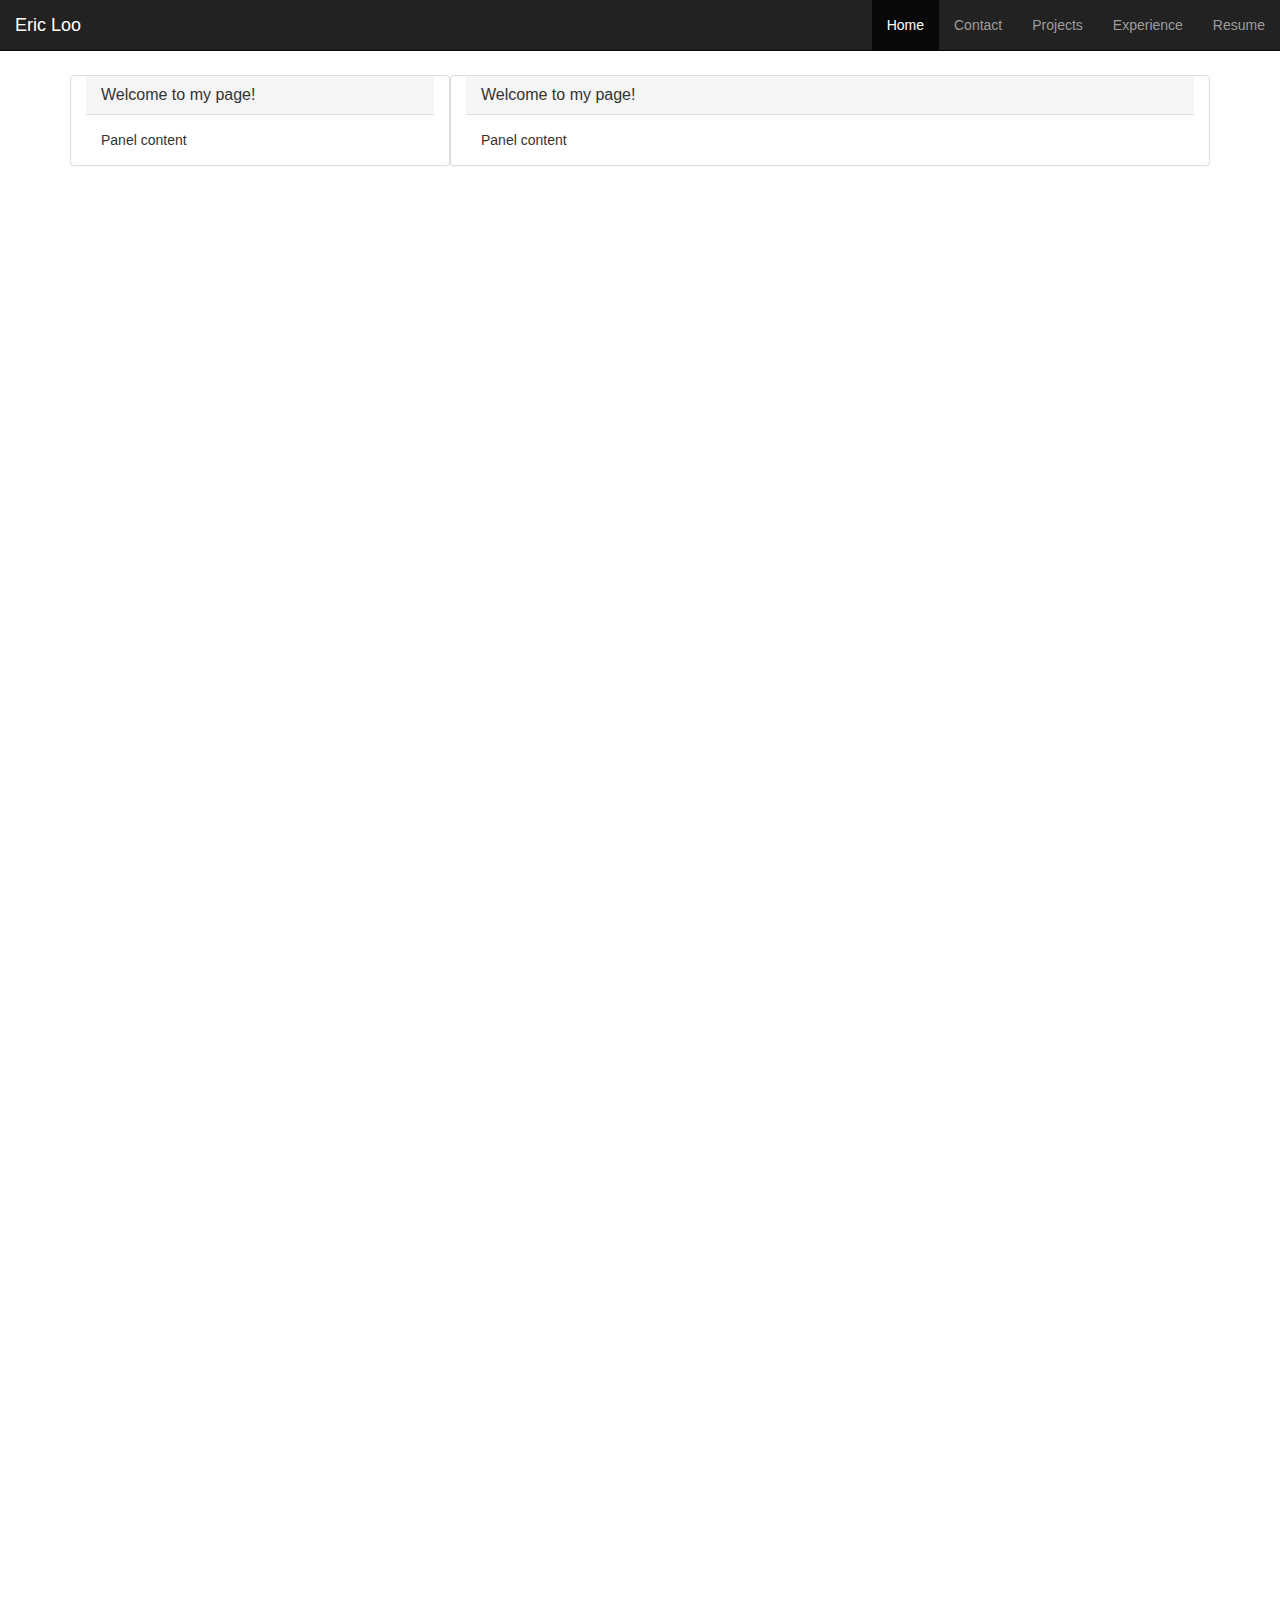
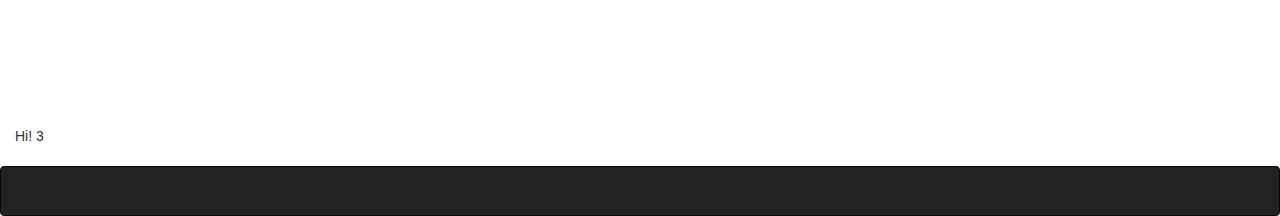
<file: index.html>
<!doctype html>
<html lang="en" ng-app="appPage">
	<head>
		<meta http-equiv="X-UA-Compatible" content="IE=edge" >
		<meta charset="utf-8">
		<title>Erics Page</title>
		<meta name="viewport" content="width=device-width, initial-scale=1.0" />
		<meta name="description" content="" />
		<meta name="author" content="Eric Loo" />
		<!-- css -->
		<link href="css/ericsbootstrap.css" rel="stylesheet" />
		<link href="css/style.css" rel="stylesheet" />
		
		<!-- HTML5 shim, for IE6-8 support of HTML5 elements and animations-->
		<!--[if lt IE 9]>
		<script src="http://html5shim.googlecode.com/svn/trunk/html5.js"></script>
		<![endif]-->
		<noscript>Please enable Javascript!</noscript>
	</head>
	<body data-spy="scroll" data-target="#menubar">
		<div class="container-fluid">
			<header-and-links></header-and-links>
			<div class="container paddingTop75" id="home">
				<div class="panel panel-default col-lg-4">
				  <div class="panel-heading">
				    <h3 class="panel-title">Welcome to my page!</h3>
				  </div>
				  <div class="panel-body">
				    Panel content
				  </div>
				</div>
				<div class="panel panel-default col-lg-8">
				  <div class="panel-heading">
				    <h3 class="panel-title">Welcome to my page!</h3>
				  </div>
				  <div class="panel-body">
				    Panel content
				  </div>
				</div>
			</div>
			<br />
			<br />
			<br />
			<br />
			<br />
			<br />
			<br />
			<br />
			<br />
			<br />
			<br />
			<br />
			<br />
			<br />
			<br />
			<br />
			<br />
			<br />
			<br />
			<br />
			<br />
			<br />
			<br />
			<br />
			<br />
			<br />
			<br />
			<br />
			<br />
			<br />
			<br />
			<br />
			<br />
			<br />
			<br />
			<br />
			<br />
			<br />
			<br />
			<br />
			<br />
			<br />
			<br />
			<br />
			<br />
			<br />
			<br />
			<br />
			<br />
			<br />
			<br />
			<br />
			<br />
			<br />
			<br />
			<br />
			<br />
			<br />
			<br />
			<br />
			<br />
			<br />
			<br />
			<br />
			<br />
			<br />
			<br />
			<br />
			<br />
			<br />
			<br />
			<br />
			<br />
			<br />
			<br />
			<br />
			<br />
			<div id="resume">
				Hi! {{1+2}}
			</div>
			<br />
		</div>
		<nav class="navbar navbar-inverse" id="footer">
		  <div class="container">
		    
		  </div>
		</nav>
		<button type="button" href="" class="scrollup hidden"><i class="glyphicon glyphicon-hand-up"></i></button>
		<!-- javascript -->
		<!-- Placed at the end of the document so the pages load faster -->
		<script src="js/core/jquery-1.11.3.min.js"></script>
		<script src="js/core/bootstrap.min.js"></script>
		<script src="js/core/angular.min.js"></script>
		<script src="js/angular/mainPage.js"></script>
		<script src="js/angular/headerAndLinks.js"></script>
		<script src="js/extras/animations.js"></script>
		<script>
			
		</script>
	</body>
</html>
</file>
<file: css/style.css>
/*//////////////////
~~~~ Main Styles ~~~
//////////////////*/

body {
	position: relative;
}

/*//////////////////
~~~~~~ direct ~~~~~
//////////////////*/
#footer{

}


/*//////////////////
~~~~~~ classes ~~~~~
//////////////////*/
.scrollup{
    position:fixed;
	width:32px;
	height:32px;
    bottom:0px;
    right:20px;	
}
.paddingTop75{
	padding-top: 75px;
}
</file>
